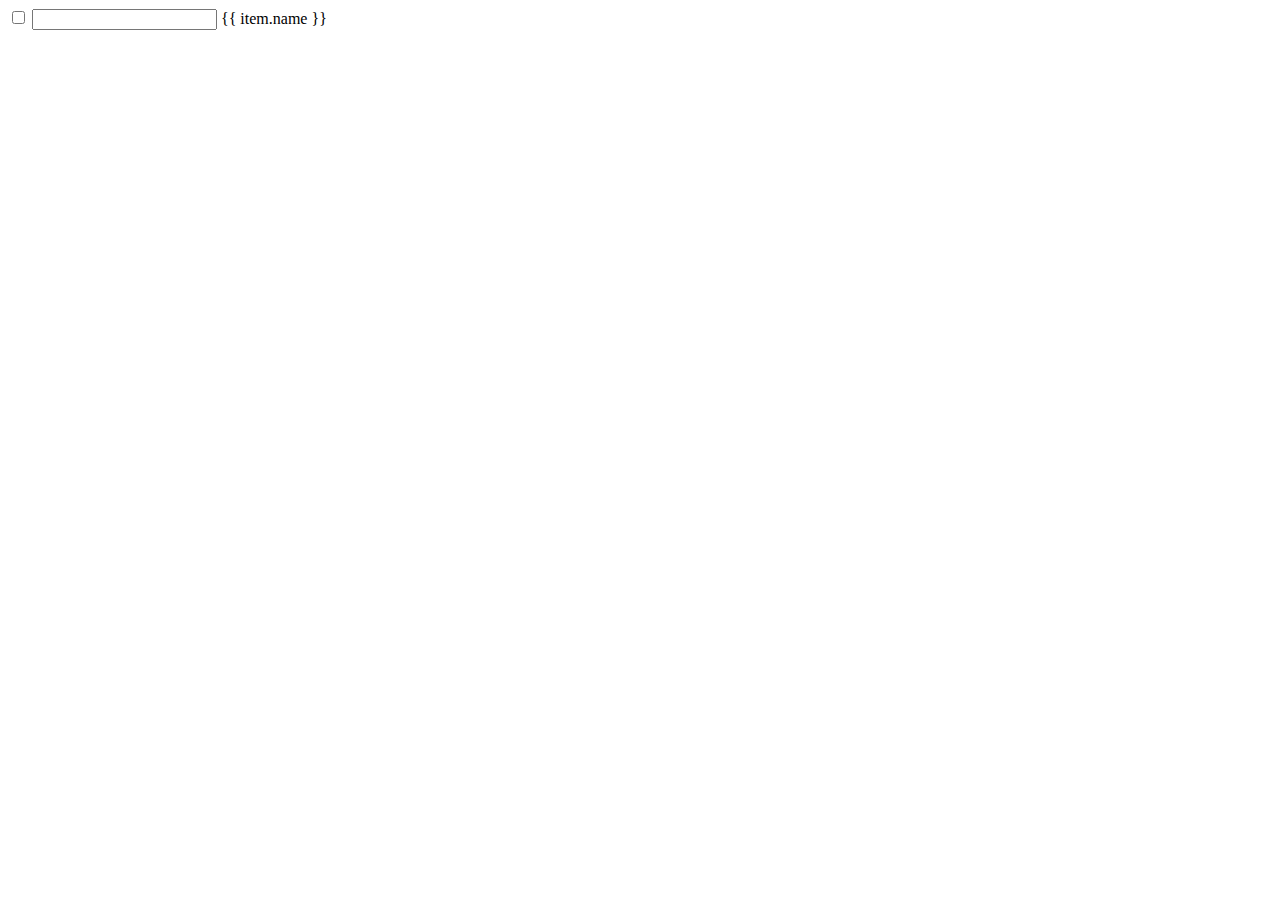
<file: Sem_2/index3.html>
<!DOCTYPE html>
<html lang="en">

<head>
    <meta charset="UTF-8">
    <meta name="viewport" content="width=device-width, initial-scale=1.0">
    <title>Document</title>
</head>

<body>
    <!-- Задание 3 (тайминг 25 минут)
1. Вы разрабатываете приложение для создания списка
покупок. У вас есть массив объектов items, где каждый
объект представляет товар с его названием и
количеством. Вам необходимо отобразить список товаров,
предоставить возможность изменять количество каждого
товара и отмечать товары, которые уже куплены. -->
    <div id="app">
        <div class="products">
            <div class="product" v-for="item in items" :key="item.id">
                <input type="checkbox" name="Куплено" id="" v-model="item.isBuy">
                <input type="number" name="Ввести количество" id="" v-model.number="item.count">
                <span>{{ item.name }}</span>
            </div>
        </div>
    </div>

    <script>
        new Vue({
            el: "#app",
            data: {
                items: [
                    {
                        id: 0,
                        name: 'молоко',
                        count: 10,
                        isBuy: false
                    },
                    {
                        id: 2,
                        name: 'мясо',
                        count: 40,
                        isBuy: false
                    },
                    {
                        id: 1,
                        name: 'рыба',
                        count: 30,
                        isBuy: false
                    },
                    {
                        id: 3,
                        name: 'сок',
                        count: 20,
                        isBuy: false
                    },
                ]
            }
        });
    </script>
</body>

</html>
</file>
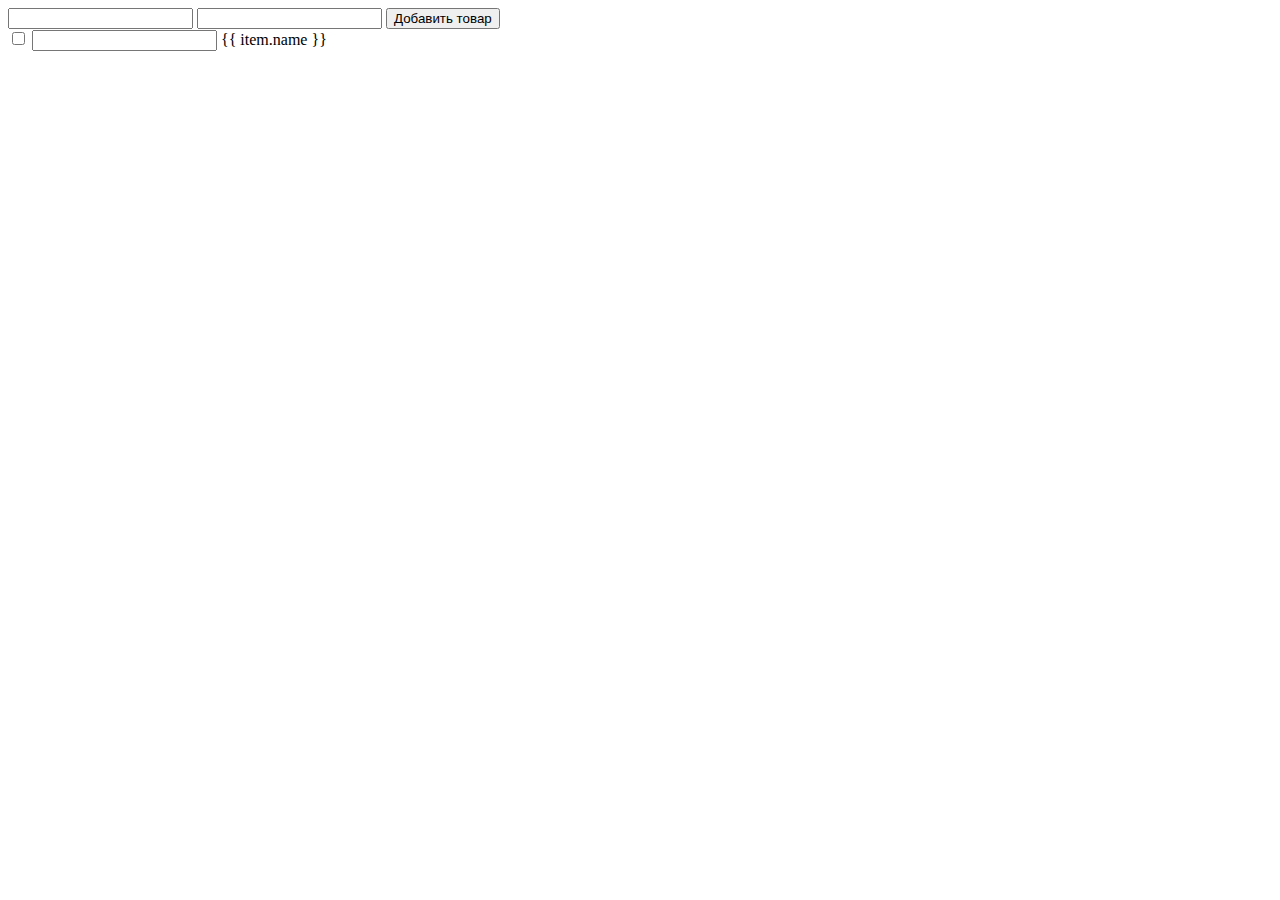
<file: Sem_2/index4.html>
<!DOCTYPE html>
<html lang="en">

<head>
    <meta charset="UTF-8">
    <meta name="viewport" content="width=device-width, initial-scale=1.0">
    <title>Document</title>
</head>

<body>
    <!-- Задание 4 (тайминг 25 минут)
1. Вы разрабатываете приложение для управления списком контактов.
У вас есть форма с полями "Имя", "Фамилия" и "Email", где
пользователь может вводить информацию о новом контакте. После
добавления контакта он должен отображаться в списке контактов.
Требуется связать форму с данными и отображать список контактов
на странице. -->

    <div id="app">
        <input type="number" name="Ввести количество" id="" v-model.number="newProduct.count">
        <input type="text" name="Ввести название" id="" v-model.number="newProduct.name">
        <button @click="addProduct">Добавить товар</button>
        <div class="products">
            <div class="product" v-for="item in items" :key="item.id">
                <input type="checkbox" name="Куплено" id="" v-model="item.isBuy">
                <input type="number" name="Ввести количество" id="" v-model.number="item.count">
                <span>{{ item.name }}</span>
            </div>
        </div>
    </div>

    <script>
        new Vue({
            el: "#app",
            data: {
                newProduct: {
                    id: 0,
                    name: '',
                    count: 0,
                    isBuy: false
                },
                items: [
                    {
                        id: 0,
                        name: 'молоко',
                        count: 10,
                        isBuy: false
                    },
                    {
                        id: 2,
                        name: 'мясо',
                        count: 40,
                        isBuy: false
                    },
                    {
                        id: 1,
                        name: 'рыба',
                        count: 30,
                        isBuy: false
                    },
                    {
                        id: 3,
                        name: 'сок',
                        count: 20,
                        isBuy: false
                    },
                ]
            },
            methods: {
                addProduct() {
                    this.newProduct.id = Date.now();
                    this.items.push(
                        {
                            ...this.newProduct
                        }
                    )
                    this.newProduct = {
                        id: 0,
                        name: '',
                        count: 0,
                        isBuy: false
                    }
                }
            },
        });
    </script>


</body>

</html>
</file>
